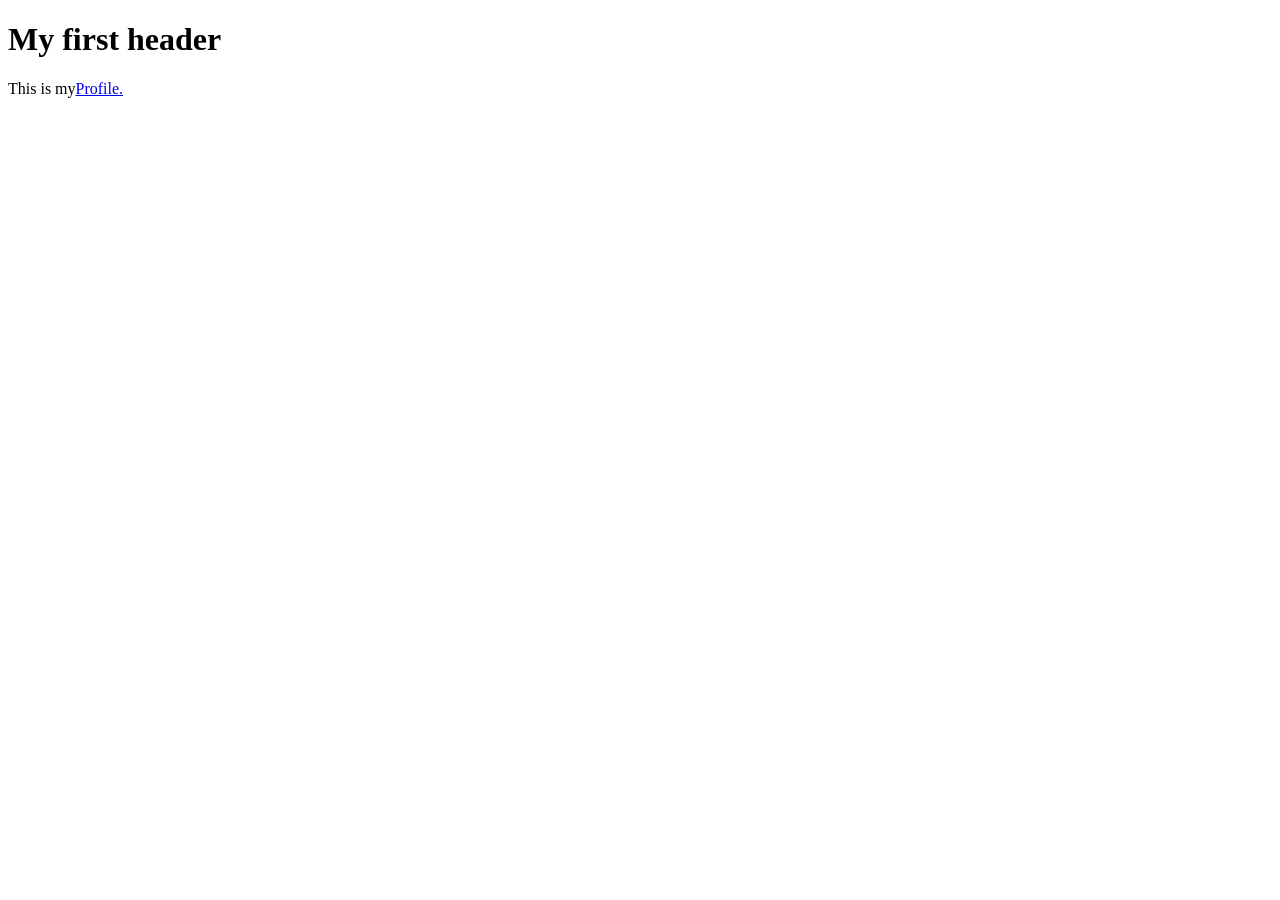
<file: index.html>
<!DOCTYPE html>
<html lang="en">
<head>
    <meta charset="UTF-8">
    <meta name="viewport" content="width=device-width, initial-scale=1.0">
    <title>Document</title>
</head>
<body>
    <h1>My first header</h1>
    <p>This is my<a href="profile.html">Profile.</a></p>
</body>
</html>
</file>
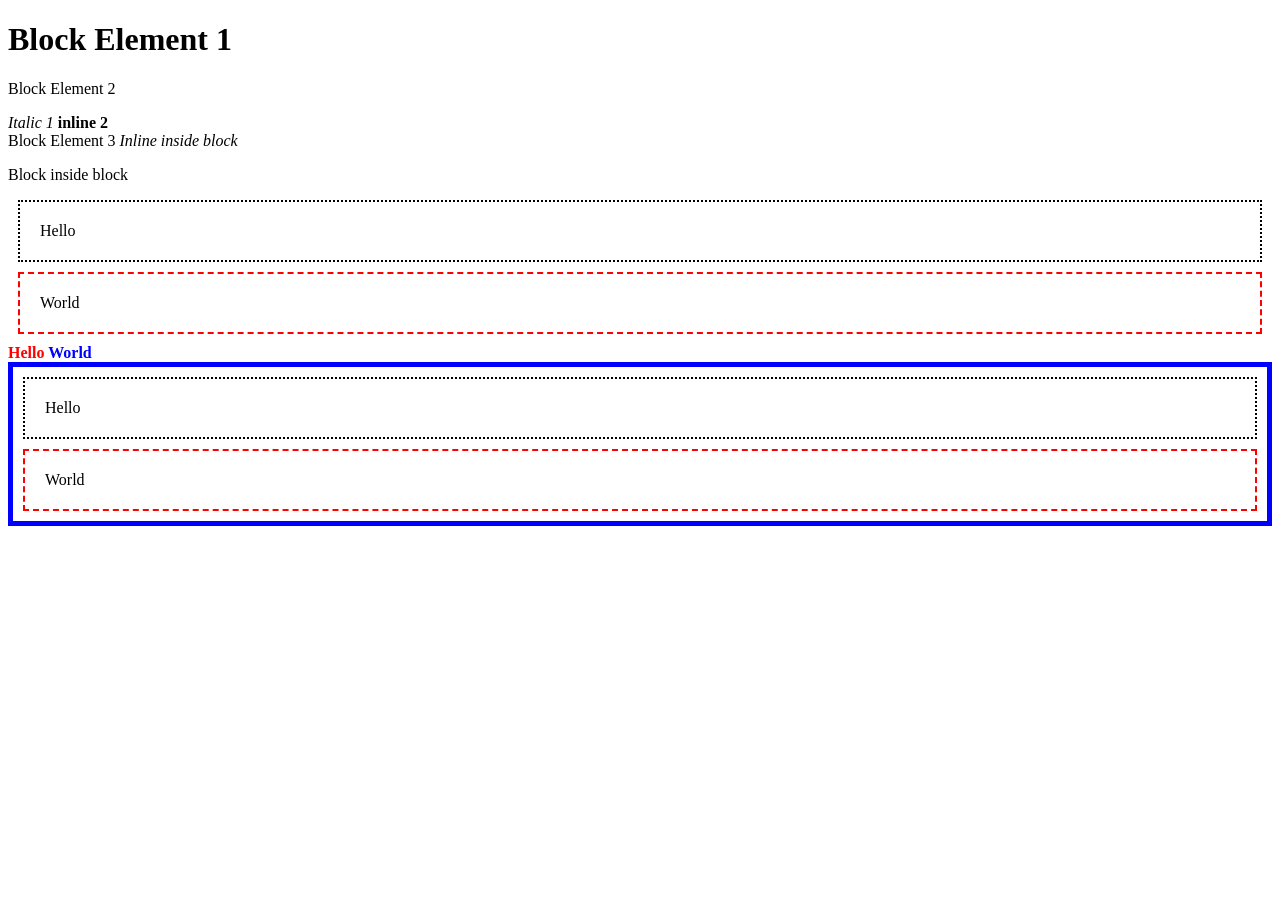
<file: block-and-inline/blockinline.html>
<!DOCTYPE html>
<html lang="en">
<head>
    <meta charset="UTF-8">
    <meta name="viewport" content="width=device-width, initial-scale=1.0">
    <title>Document</title>
</head>
<body>
    <!-- Block Element Test -->
    <h1>Block Element 1</h1>
    <p>Block Element 2</p>
    <!-- inline element test -->
    <i>Italic 1</i>
    <b>inline 2</b>
    <!-- Inline element inside a block element -->
    <div>Block Element 3
        <i>Inline inside block</i>
        <p>Block inside block</p>
    </div>

    <!--  -->
    <div style="border: 2px dotted black; padding: 20px; margin: 10px;">Hello</div>
    <div style="border: 2px dashed red; padding: 20px; margin: 10px;;">World</div>
    <b style="color: red;">Hello <span style="color: blue;">World</span></b>
    <!-- grouping -->
    <div style="border: 5px solid blue; ">
        <div style="border: 2px dotted black; padding: 20px; margin: 10px;">Hello</div>
        <div style="border: 2px dashed red; padding: 20px; margin: 10px;;">World</div>
    </div>
</body>
</html>
</file>
